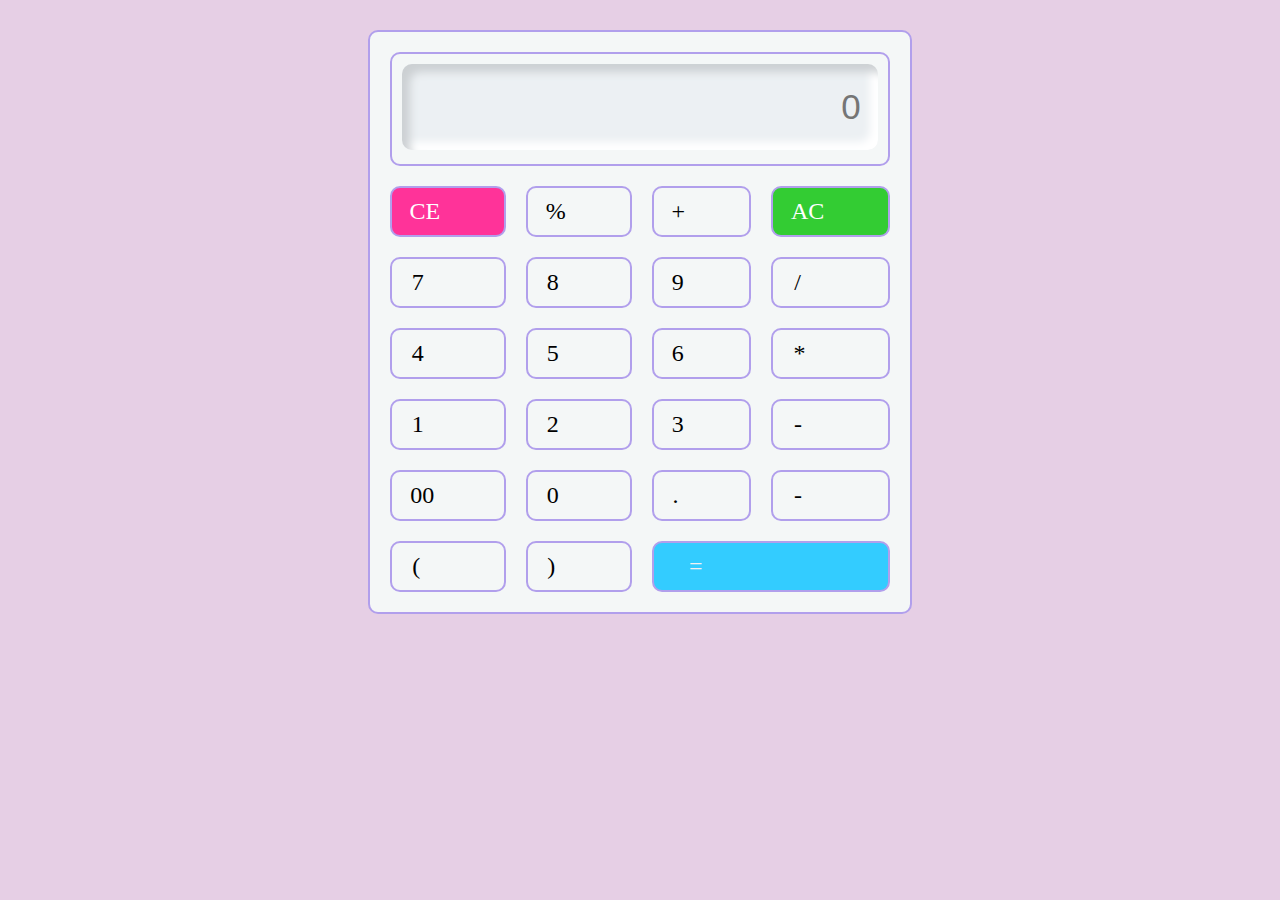
<file: Calc-Grid/index.html>
<!DOCTYPE html>
<html lang="en">
  <head>
    <meta charset="UTF-8" />
    <meta name="viewport" content="width=device-width, initial-scale=1.0" />
    <title>CALCULATOR USING GRID</title>
    <link rel="stylesheet" href="style.css" />
  </head>
  <body>
    <div class="gridcontainer">
      <div class="grid">
        <input id="screen" type="text" placeholder="0" />
      </div>

      <div id="grid-1">CE</div>
      <div class="grid-2">%</div>
      <div class="grid-3">+</div>
      <div id="grid-4">AC</div>

      <div class="grid-5">7</div>
      <div class="grid-6">8</div>
      <div class="grid-7">9</div>
      <div class="grid-8">/</div>

      <div class="grid-9">4</div>
      <div class="grid-10">5</div>
      <div class="grid-11">6</div>
      <div class="grid-12">*</div>

      <div class="grid-13">1</div>
      <div class="grid-14">2</div>
      <div class="grid-15">3</div>
      <div class="grid-16">-</div>

      <div class="grid-17">00</div>
      <div class="grid-18">0</div>
      <div class="grid-19">.</div>
      <div class="grid-20">-</div>

      <div class="grid-21">(</div>
      <div class="grid-22">)</div>
      <div id="grid-23">=</div>
    </div>
  </body>
</html>
</file>
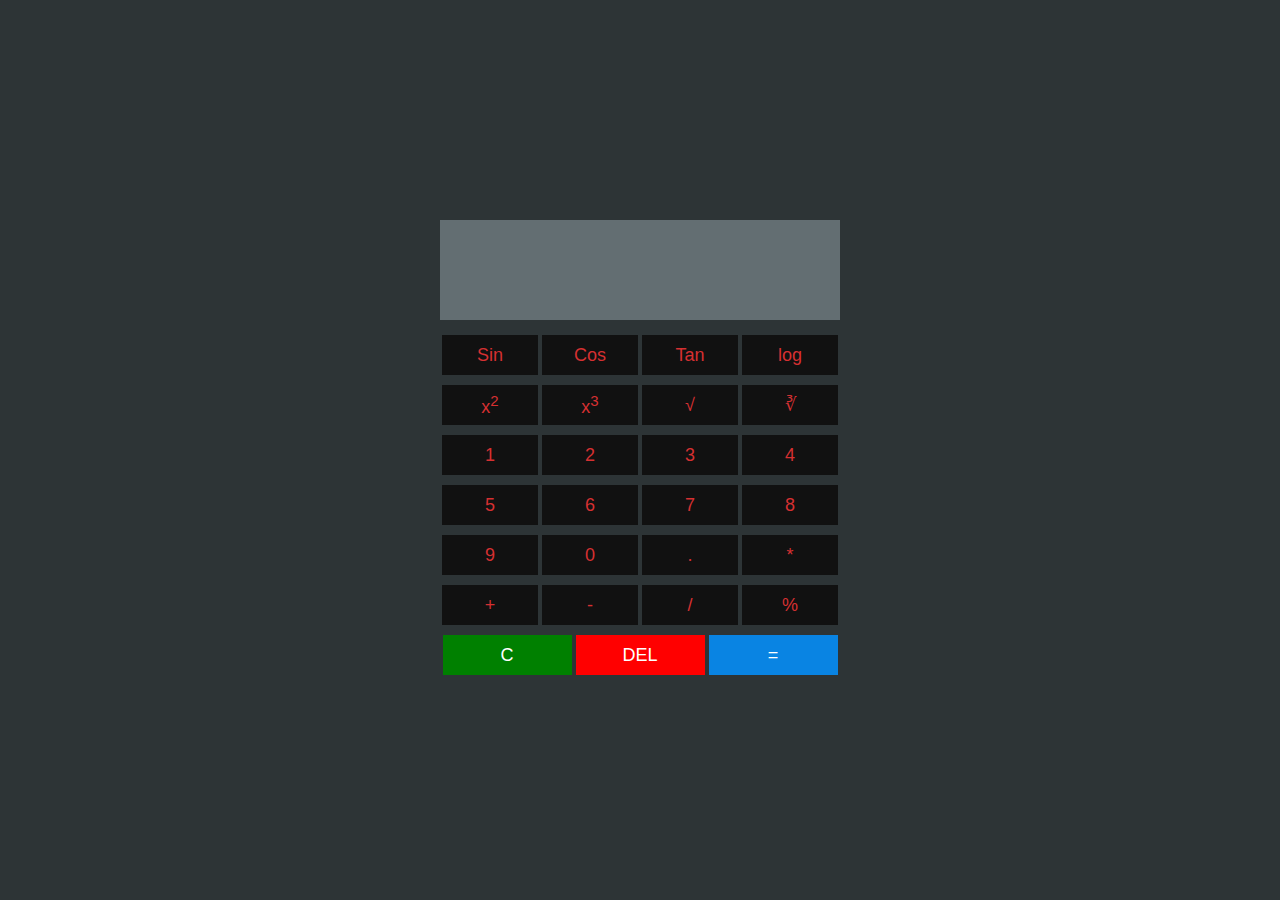
<file: CALC/CALC-FLEX1/index.html>
<!DOCTYPE html>
<html>
  <head>
    <meta charset="utf-8" />
    <title>Scientific Calculator using HTML CSS and JavaScript</title>
    <link rel="stylesheet" type="text/css" href="style.css" />
    <meta name="viewport" content="width=device-width, initial-scale=1.0" />
  </head>
  <body>
    <div class="conatainer">
      <form name="cacl">
        <input type="text" name="text" id="screen" readonly />
      </form>
      <div class="btns">
        <button
          onclick="document.cacl.text.value=Math.sin(document.cacl.text.value)"
        >
          Sin
        </button>
        <button
          onclick="document.cacl.text.value=Math.cos(document.cacl.text.value)"
        >
          Cos
        </button>
        <button
          onclick="document.cacl.text.value=Math.tan(document.cacl.text.value)"
        >
          Tan
        </button>
        <button
          onclick="document.cacl.text.value=Math.log(document.cacl.text.value)"
        >
          log
        </button>
        <button
          onclick="document.cacl.text.value=Math.pow(document.cacl.text.value,2)"
        >
          x<sup>2</sup>
        </button>
        <button
          onclick="document.cacl.text.value=Math.pow(document.cacl.text.value,3)"
        >
          x<sup>3</sup>
        </button>
        <button
          onclick="document.cacl.text.value=Math.sqrt(document.cacl.text.value,1/2)"
        >
          &radic;
        </button>
        <button
          onclick="document.cacl.text.value=Math.sqrt(document.cacl.text.value,1/3)"
        >
          &#8731;
        </button>
        <button onclick="document.cacl.text.value+='1'">1</button>
        <button onclick="document.cacl.text.value+='2'">2</button>
        <button onclick="document.cacl.text.value+='3'">3</button>
        <button onclick="document.cacl.text.value+='4'">4</button>
        <button onclick="document.cacl.text.value+='5'">5</button>
        <button onclick="document.cacl.text.value+='6'">6</button>
        <button onclick="document.cacl.text.value+='7'">7</button>
        <button onclick="document.cacl.text.value+='8'">8</button>
        <button onclick="document.cacl.text.value+='9'">9</button>
        <button onclick="document.cacl.text.value+='0'">0</button>
        <button onclick="document.cacl.text.value+='.'">.</button>
        <button onclick="document.cacl.text.value+='*'">*</button>
        <button onclick="document.cacl.text.value+='+'">+</button>
        <button onclick="document.cacl.text.value+='-'">-</button>
        <button onclick="document.cacl.text.value+='/'">/</button>
        <button onclick="document.cacl.text.value+='%'">%</button>
        <button onclick="document.cacl.text.value=''" class="reset clear">
          C
        </button>
        <button onclick="del()" class="reset del">DEL</button>
        <button
          onclick="document.cacl.text.value=eval(document.cacl.text.value)"
          class="reset equal"
        >
          =
        </button>
      </div>
    </div>
    <script type="text/javascript">
      function del() {
        var x = document.getElementById("screen").value;
        document.getElementById("screen").value = x.substr(0, x.length - 1);
      }
    </script>
  </body>
</html>
</file>
<file: Calc-Grid/style.css>
div {
    text-align: center;
    font-size: x-large;
    background-color: rgb(244, 247, 247);
    border: 2px solid rgb(177, 159, 236);
    margin: 10px;
    padding: 10px;
    border-radius: 10px;
    display: grid;
    grid-template-columns: auto auto auto auto;
}

.grid{
    grid-column-start: 1;
    grid-column-end: 5;
}

#grid-23 {
    grid-column-start: 3;
    grid-column-end: 5;
}
 
body {
    padding: 10px;
    margin: 10px;
    display: grid;
    justify-content: center;
    align-items: center;
    min-height: 100px;
    user-select: none;
    background: #e6cfe5;
}

#screen {
    margin-bottom: .10em;
    width: auto;
    height: 70px;
    font-size: 35px;
    padding: 8px;
    outline: none;
    border: none;
    text-align: right;
    padding-right: .5em;
    background: #ecf0f3;
    border-radius: 10px;
    box-shadow: inset 8px 8px 8px #ccd0d3,
        inset -8px -8px 8px #ffffff;
}
  
#grid-1 {
    background: #ff3399;
    color: #fff;
    border-radius: 10px;
}

#grid-1:hover {
    box-shadow: inset 5px 5px 8px #e60073,
        inset -5px -5px 8px #ff3399;
    border-radius: 30px;
}

#grid-4 {
    background: #33cc33;
    color: #fff;
    border-radius: 10px;
    }

#grid-4:hover {
    box-shadow: inset 5px 5px 8px #a7eba7,
        inset -5px -5px 8px #33cc33;
        border-radius: 30px;        
}

#grid-23 {
    background: #33ccff;
    color: hsl(240, 8%, 95%);
    border-radius: 10px;
}

#grid-23:hover {
    box-shadow: inset 5px 5px 8px #00ace6,
        inset -5px -5px 8px #00ace6;
        border-radius: 30px;
}
</file>
<file: CALC/CALC-FLEX1/style.css>
* {
     padding: 0;
     margin: 0;
     box-sizing: border-box;
     font-family: 'verdana', sans-serif;
 }

 body {
     width: 100%;
     min-height: 100vh;
     background-color: #2d3436;
     display: flex;
     justify-content: center;
     align-items: center;
 }

 .conatainer {
     width: 400px;
     height: auto;
 }

 #screen {
     width: 100%;
     height: 100px;
     outline: none;
     border: 0;
     font-size: 32px;
     color: #d63031;
     text-align: right;
     background-color: #636e72;
 }

 .btns {
     display: flex;
     width: 100%;
     justify-content: center;
     align-items: center;
     flex-flow: wrap;
     margin-top: 10px;
 }

 button {
     text-align: center;
     width: 96px;
     height: 40px;
     margin: 5px 2px;
     outline: none;
     cursor: pointer;
     background-color: #111;
     color: #d63031;
     border: 0;
     font-size: 18px;
 }

 .reset {
     width: 129px;
 }

 .reset.clear {
     background-color: green;
     color: #FFF;
 }

 .reset.del {
     background-color: red;
     color: #FFF;
 }

 .reset.equal {
     background-color: #0984e3;
     color: #FFF;
 }
</file>
